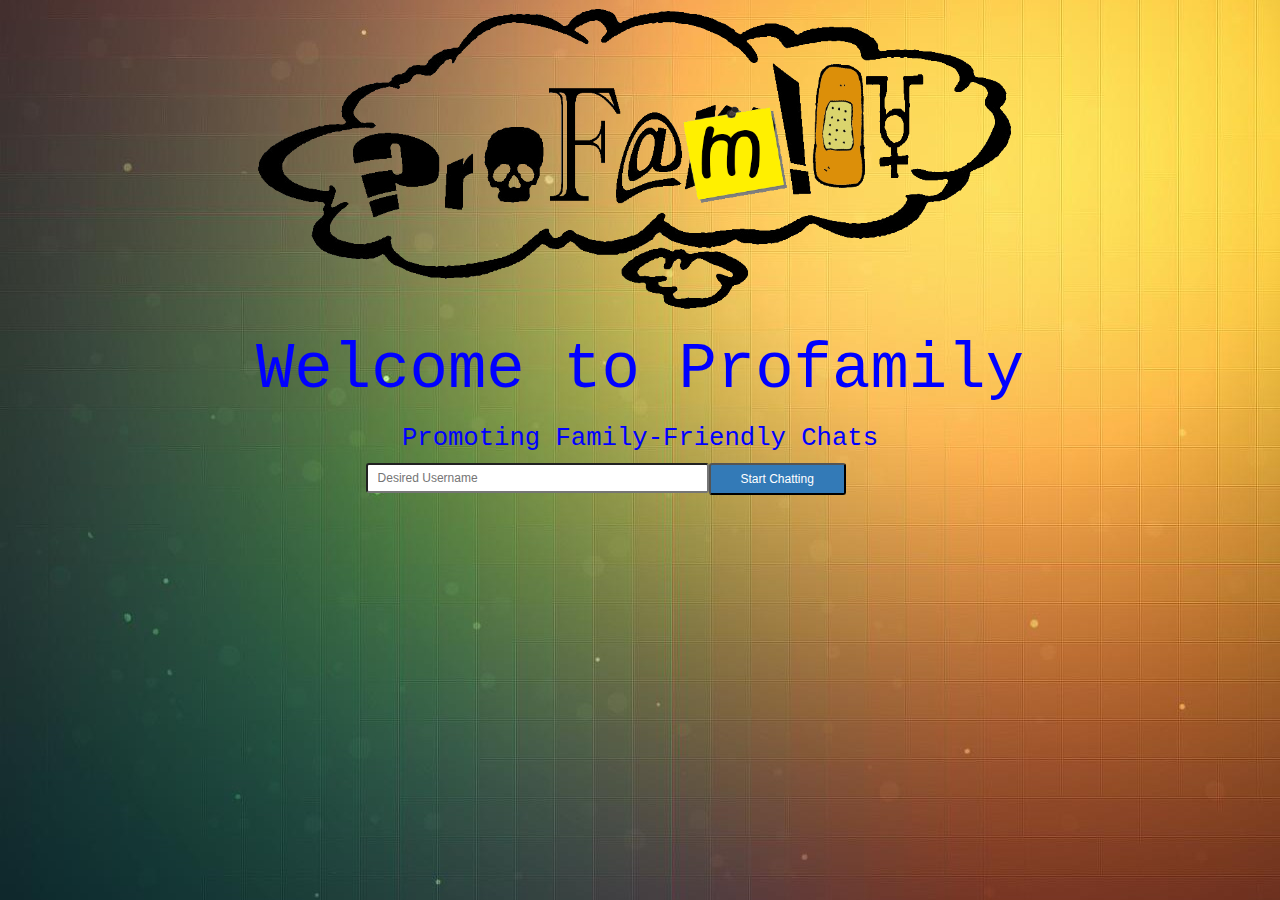
<file: index.html>
<!doctype html>
<html>
<head>
<meta http-equiv="X-UA-Compatible" content="IE=edge">
<meta name="viewport" content="width=device-width, initial-scale=1.0" />
<title>Profamily</title>
<script src="http://cdn.pubnub.com/pubnub.min.js"></script>
<!-- <link rel="stylesheet" type="text/css" href="http://cdnjs.cloudflare.com/ajax/libs/twitter-bootstrap/2.1.1/css/bootstrap.min.css"> -->
<link href="css/bootstrap.css" rel="stylesheet" type="text/css">
<script type="text/javascript" src="http://cdnjs.cloudflare.com/ajax/libs/jquery/2.1.1/jquery.min.js"></script>
<!-- HTML5 shim and Respond.js for IE8 support of HTML5 elements and media queries -->
<!-- WARNING: Respond.js doesn't work if you view the page via file:// -->
<!--[if lt IE 9]>
<script src="https://oss.maxcdn.com/html5shiv/3.7.2/html5shiv.min.js"></script>
<script src="https://oss.maxcdn.com/respond/1.4.2/respond.min.js"></script>
<![endif]-->
</head>
<body>
    <div class="container-fluid col-xs-offset-1 col-xs-10 col-lg-offset-2 col-lg-8">
    <img src="img/profamily8-transparent.gif" alt="" class="col-xs-12"/>
      <h1 class="text-center response">Welcome to Profamily</h1>
        <h3 class="text-center response1">Promoting Family-Friendly Chats</h3>
     <input type="text" class="col-lg-offset-2 col-lg-5 col-sm-offset-2 col-sm-7 col-xs-8 input-sm" id="userName" placeholder="Desired Username" onKeyDown="if (event.keyCode == 13) checkName()" onKeyDown="if (event.keyCode == 8) ignoreSpace()">  
	<button class="bg-primary btn-sm col-lg-2 col-xs-3 col-sm-2" id="sendButton2" onclick="checkName()"><span>Start Chatting</span></button>
    </div>


	<script type="text/javascript">
		function joinRoom() { debugger;
			var uuid = $('#userName').val();
			window.location = 'chatSelection.html?uuid=' + uuid; 
		}
		
		function clickSend() {
			document.getElementById("sendButton").click();
		}
        
        
        window.addEventListener('keydown', function (event) {


    if (event.keyCode === 32) {
        event.preventDefault();
        return false;
    }

});
        
        function checkName() {
            var invalidName = false;
            var str = $('#userName').val();
            var re = new RegExp("fuck", 'gi');
            var n = str.search(re);            
            if (n != -1) {invalidName = true;}
            re = new RegExp("shit", 'gi');
            n = str.search(re);
            if (n != -1) {invalidName = true;}
                re = new RegExp("cunt", 'gi');
            n = str.search(re);
            if (n != -1) {invalidName = true;}
                re = new RegExp("dick", 'gi');
            n = str.search(re);
            if (n != -1) {invalidName = true;}
                re = new RegExp("ass", 'gi');
            n = str.search(re);
            if (n != -1) {invalidName = true;}
                re = new RegExp("vagina", 'gi');
            n = str.search(re);
            if (n != -1) {invalidName = true;}
             re = new RegExp("whore", 'gi');
            n = str.search(re);
            if (n != -1) {invalidName = true;}
                re = new RegExp("bitch", 'gi');
            n = str.search(re);
            if (n != -1) {invalidName = true;}
                        re = new RegExp("cock", 'gi');
            n = str.search(re);
            if (n != -1) {invalidName = true;}
                        re = new RegExp("retard", 'gi');
            n = str.search(re);
            if (n != -1) {invalidName = true;}
                        re = new RegExp("stupid", 'gi');
            n = str.search(re);
            if (n != -1) {invalidName = true;}
                        re = new RegExp("blow", 'gi');
            n = str.search(re);
            if (n != -1) {invalidName = true;}
                        re = new RegExp("tits", 'gi');
            n = str.search(re);
            if (n != -1) {invalidName = true;}
                        re = new RegExp("penis", 'gi');
            n = str.search(re);
            if (n != -1) {invalidName = true;}
                        re = new RegExp("sex", 'gi');
            n = str.search(re);
            if (n != -1) {invalidName = true;}
                        re = new RegExp("fuk", 'gi');
            n = str.search(re);
            if (n != -1) {invalidName = true;}
                        re = new RegExp("damn", 'gi');
            n = str.search(re);
            if (n != -1) {invalidName = true;}
            
            
            if (invalidName == false) {joinRoom();} else{alert("Inappropriate Name. Please Select Another Name");}
            
        }
	</script>
</body>
</html>
</file>
